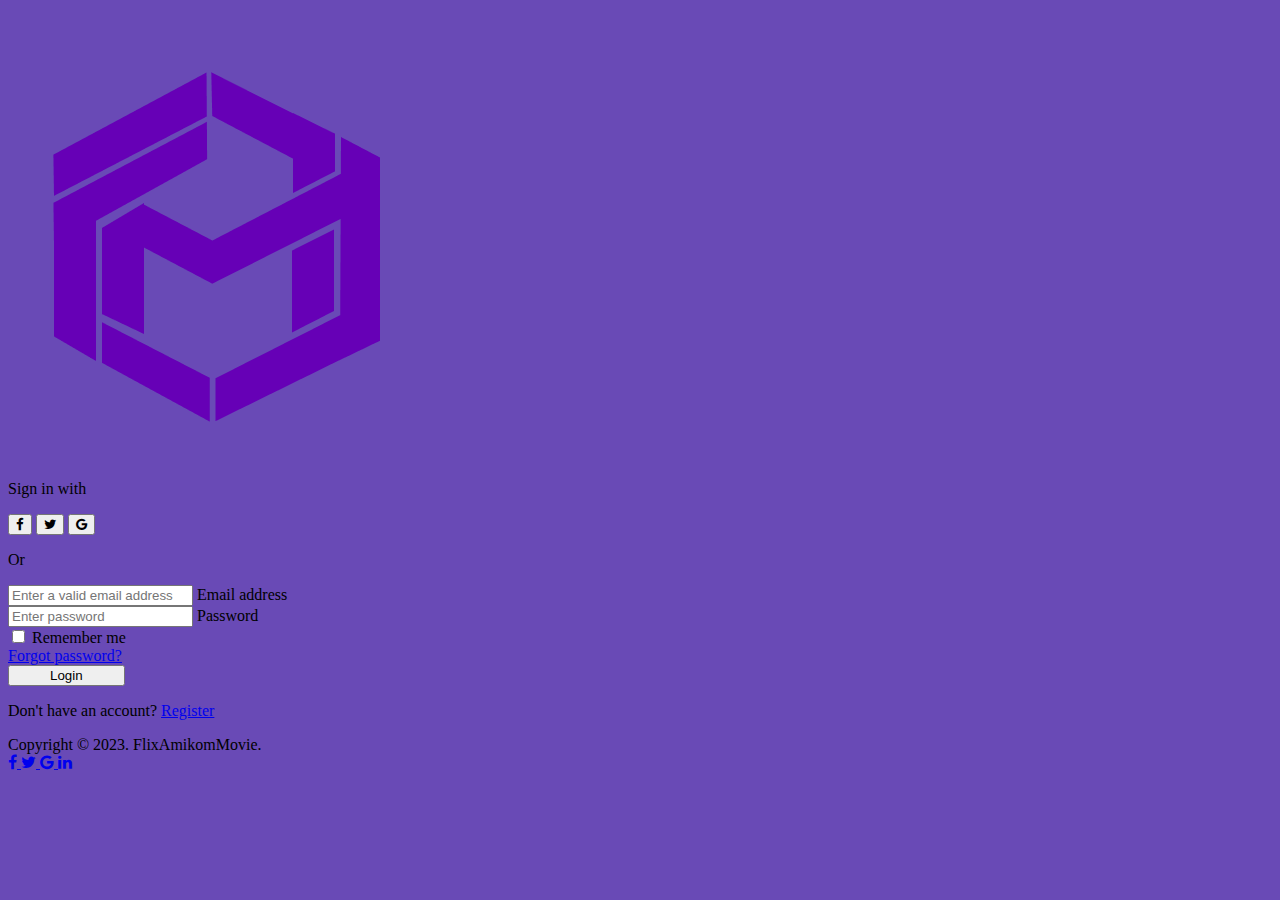
<file: login.html>
<!DOCTYPE html>
<html lang="en">
  <head>
    <meta charset="utf-8" />
    <meta name="viewport" content="width=device-width, initial-scale=1" />
    <link rel="stylesheet" href="https://stackpath.bootstrapcdn.com/font-awesome/4.7.0/css/font-awesome.min.css">
    <title>Login Cuy</title>
    <link
      href="https://cdn.jsdelivr.net/npm/bootstrap@5.2.3/dist/css/bootstrap.min.css"
      rel="stylesheet"
      integrity="sha384-rbsA2VBKQhggwzxH7pPCaAqO46MgnOM80zW1RWuH61DGLwZJEdK2Kadq2F9CUG65"
      crossorigin="anonymous"
    />
  </head>
  <body style="background-color: rgb(105, 74, 182);">
    <div class="container border border-dark mt-5 mb-5 p-0 bg-light shadow-lg rounded-4">
      <section class="vh-90" style="padding-top: 15px;">
        <div class="container h-custom">
          <div class="row d-flex justify-content-center align-items-center h-100">
            <div class="col-md-9 col-lg-6 col-xl-5">
              <img
                src="Berkas/Logo/Group 47 (1).png"
                class="img-fluid"
                alt="Sample image"
              />
            </div>
            <div class="col-md-8 col-lg-6 col-xl-4 offset-xl-1">
              <form>
                <div
                  class="d-flex flex-row align-items-center justify-content-center justify-content-lg-start"
                >
                  <p class="lead fw-normal mb-0 me-3">Sign in with</p>
                  <button type="button" class="btn btn-dark btn-floating mx-1">
                    <i class="fa fa-facebook" aria-hidden="true"></i>
                  </button>
  
                  <button type="button" class="btn btn-dark btn-floating mx-1">
                    <i class="fa fa-twitter" aria-hidden="true"></i>
                  </button>
  
                  <button type="button" class="btn btn-dark btn-floating mx-1">
                    <i class="fa fa-google" aria-hidden="true"></i>
                  </button>
                </div>
  
                <div class="divider d-flex align-items-center my-3">
                  <p class="text-center fw-bold mx-3 mb-0">Or</p>
                </div>
  
                <!-- Email input -->
                <div class="form-outline mb-4">
                  <input
                    type="email"
                    id="form3Example3"
                    class="form-control form-control-lg"
                    placeholder="Enter a valid email address"
                  />
                  <label class="form-label" for="form3Example3"
                    >Email address</label
                  >
                </div>
  
                <!-- Password input -->
                <div class="form-outline mb-3">
                  <input
                    type="password"
                    id="form3Example4"
                    class="form-control form-control-lg"
                    placeholder="Enter password"
                  />
                  <label class="form-label" for="form3Example4">Password</label>
                </div>
  
                <div class="d-flex justify-content-between align-items-center">
                  <!-- Checkbox -->
                  <div class="form-check mb-0">
                    <input
                      class="form-check-input me-2"
                      type="checkbox"
                      value=""
                      id="form2Example3"
                    />
                    <label class="form-check-label" for="form2Example3">
                      Remember me
                    </label>
                  </div>
                  <a href="#!" class="text-body">Forgot password?</a>
                </div>
  
                <div class="text-center text-lg-start mt-4 pt-2">
                  <a href="index.html"><button
                    type="button"
                    class="btn btn-dark btn-lg"
                    style="padding-left: 2.5rem; padding-right: 2.5rem"
                  >
                    Login
                  </button></a>
                  <p class="small fw-bold mt-2 pt-1 mb-0">
                    Don't have an account?
                    <a href="signup.html" class="link-danger">Register</a>
                  </p>
                </div>
              </form>
            </div>
          </div>
        </div>
        <div
          class="d-flex flex-column flex-md-row text-center text-md-start justify-content-between py-4 px-4 px-xl-5 bg-dark mt-5 rounded-3"
        >
          <div class="text-white mb-3 mb-md-0">
            Copyright © 2023. FlixAmikomMovie.
          </div>
  
          <!-- Right -->
          <div>
            <a href="#!" class="text-white me-4">
              <i class="fa fa-facebook" aria-hidden="true"></i>
            </a>
            <a href="#!" class="text-white me-4">
              <i class="fa fa-twitter" aria-hidden="true"></i>
            </a>
            <a href="#!" class="text-white me-4">
              <i class="fa fa-google" aria-hidden="true"></i>
            </a>
            <a href="#!" class="text-white">
              <i class="fa fa-linkedin" aria-hidden="true"></i>
            </a>
          </div>
          <!-- Right -->
        </div>
      </section>
    </div>
    
    <script
      src="https://cdn.jsdelivr.net/npm/bootstrap@5.2.3/dist/js/bootstrap.bundle.min.js"
      integrity="sha384-kenU1KFdBIe4zVF0s0G1M5b4hcpxyD9F7jL+jjXkk+Q2h455rYXK/7HAuoJl+0I4"
      crossorigin="anonymous"
    ></script>
  </body>
</html>
</file>
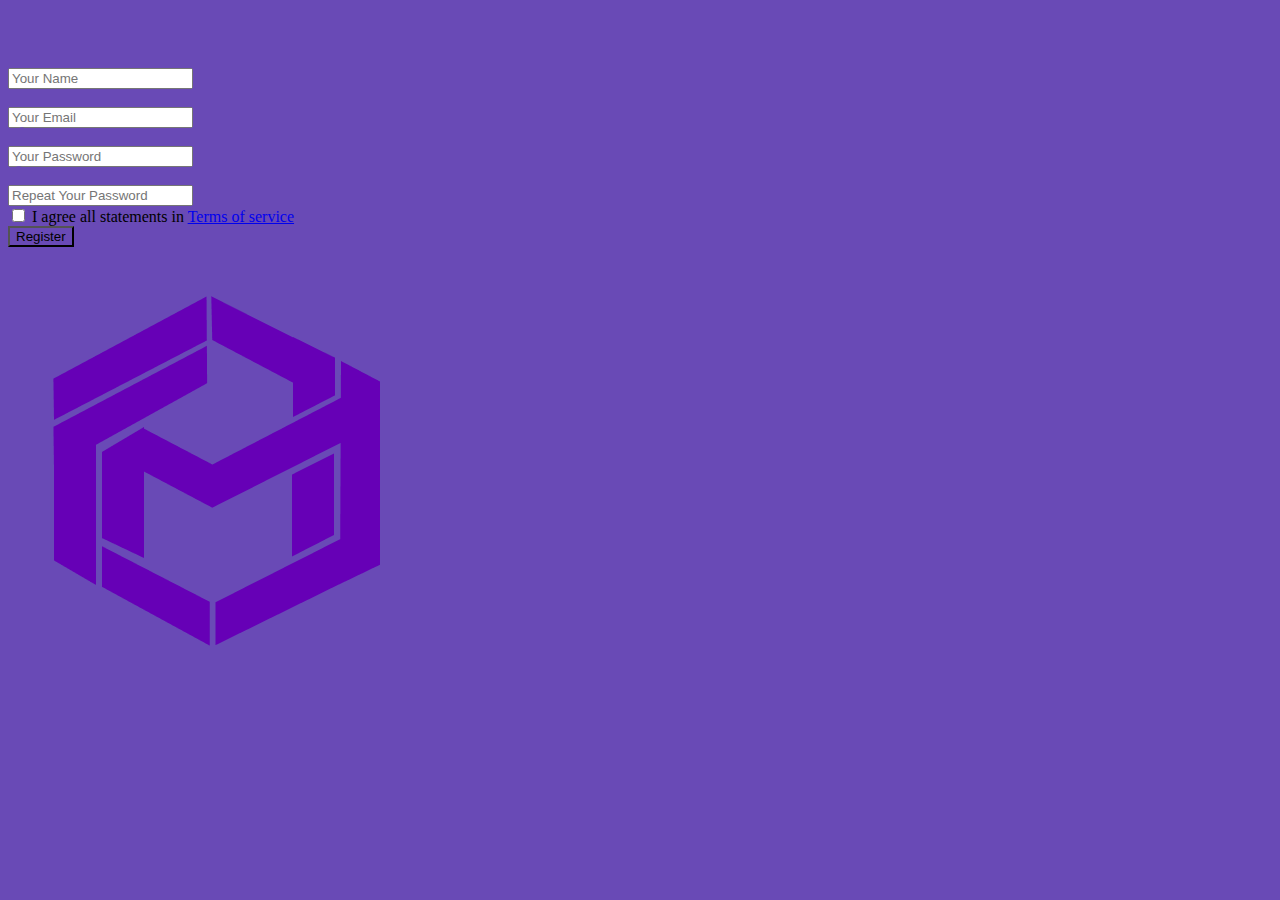
<file: signup.html>
<!DOCTYPE html>
<html lang="en">
  <head>
    <meta charset="utf-8" />
    <meta name="viewport" content="width=device-width, initial-scale=1" />
    <link
      rel="stylesheet"
      href="https://stackpath.bootstrapcdn.com/font-awesome/4.7.0/css/font-awesome.min.css"
    />
    <title>SignUp Cuy</title>
    <link
      href="https://cdn.jsdelivr.net/npm/bootstrap@5.2.3/dist/css/bootstrap.min.css"
      rel="stylesheet"
      integrity="sha384-rbsA2VBKQhggwzxH7pPCaAqO46MgnOM80zW1RWuH61DGLwZJEdK2Kadq2F9CUG65"
      crossorigin="anonymous"
    />
  </head>
  <body style="background-color: rgb(105, 74, 182);">
      <div class="container h-100 p-5">
        <div class="row d-flex justify-content-center align-items-center h-100">
          <div class="col-lg-12 col-xl-11">
            <div class="card text-black" style="border-radius: 25px">
              <div class="card-body">
                <div class="row justify-content-center">
                  <div class="col-md-10 col-lg-6 col-xl-5 order-2 order-lg-1">
                    <p class="text-center h1 fw-bold mb-4 mx-1 mx-md-4 mt-2" style="color:  rgb(105, 74, 182);">
                      Sign up
                    </p>

                    <form class="mx-1 mx-md-4">
                      <div class="d-flex flex-row align-items-center mb-4">
                        <i class="fa fa-user fa-lg me-3 fa-fw" style="color: rgb(105, 74, 182);"></i>
                        <div class="form-outline flex-fill mb-0">
                          <input
                            type="text"
                            id="form3Example1c"
                            class="form-control"
                            placeholder="Your Name"
                          />
                        </div>
                      </div>

                      <div class="d-flex flex-row align-items-center mb-4">
                        <i class="fa fa-envelope fa-lg me-3 fa-fw" style="color: rgb(105, 74, 182);"></i>
                        <div class="form-outline flex-fill mb-0">
                          <input
                            type="email"
                            id="form3Example3c"
                            class="form-control"
                            placeholder="Your Email"
                          />
                        </div>
                      </div>

                      <div class="d-flex flex-row align-items-center mb-4">
                        <i class="fa fa-lock fa-lg me-3 fa-fw" style="color: rgb(105, 74, 182);"></i>
                        <div class="form-outline flex-fill mb-0">
                          <input
                            type="password"
                            id="form3Example4c"
                            class="form-control"
                            placeholder="Your Password"
                          />
                        </div>
                      </div>

                      <div class="d-flex flex-row align-items-center mb-4">
                        <i class="fa fa-key fa-lg me-3 fa-fw" style="color: rgb(105, 74, 182);"></i>
                        <div class="form-outline flex-fill mb-0">
                          <input
                            type="password"
                            id="form3Example4cd"
                            class="form-control"
                            placeholder="Repeat Your Password"
                          />
                        </div>
                      </div>

                      <div
                        class="form-check d-flex justify-content-center mb-5"
                      >
                        <input
                          class="form-check-input me-2"
                          type="checkbox"
                          value=""
                          id="form2Example3c"
                        />
                        <label class="form-check-label" for="form2Example3">
                          I agree all statements in
                          <a href="#!">Terms of service</a>
                        </label>
                      </div>

                      <div
                        class="d-flex justify-content-center mx-4 mb-3 mb-lg-4"
                      >
                        <a href="login.html"><button href="" type="button" class="btn text-light btn-lg" style="background-color: rgb(105, 74, 182);">
                          Register
                        </button></a>
                      </div>
                    </form>
                  </div>
                  <div
                    class="col-md-10 col-lg-6 col-xl-6 d-flex align-items-center order-1 order-lg-2"
                  >
                    <img
                      src="Berkas/Logo/Group 47 (1).png"
                      class="img-fluid"
                      alt="Sample image"
                    />
                  </div>
                </div>
              </div>
            </div>
          </div>
        </div>
      </div>
    <script
      src="https://cdn.jsdelivr.net/npm/bootstrap@5.2.3/dist/js/bootstrap.bundle.min.js"
      integrity="sha384-kenU1KFdBIe4zVF0s0G1M5b4hcpxyD9F7jL+jjXkk+Q2h455rYXK/7HAuoJl+0I4"
      crossorigin="anonymous"
    ></script>
  </body>
</html>
</file>
